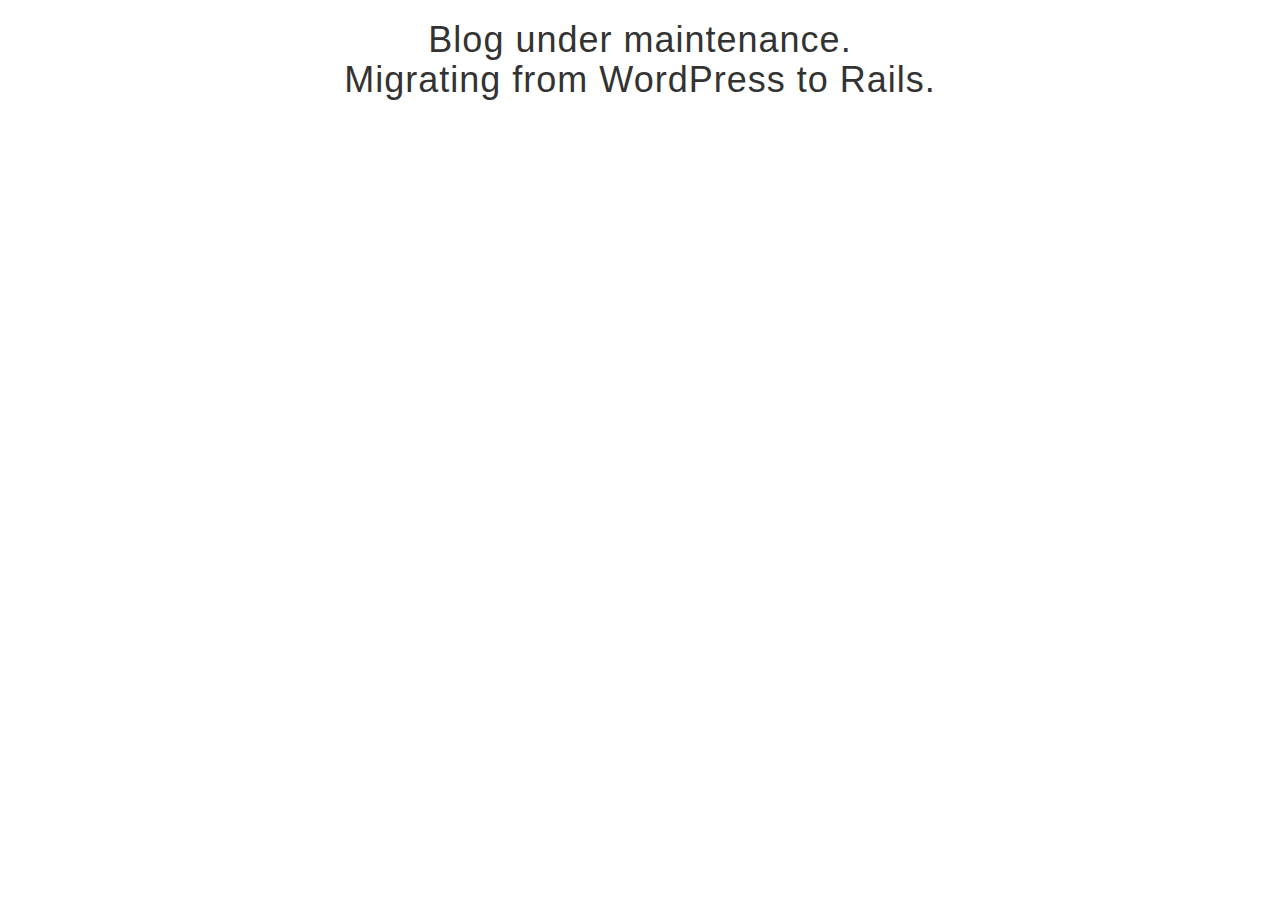
<file: blog.html>
<!DOCTYPE html>
<html lang="en">

<head>

    <meta charset="utf-8">
    <meta http-equiv="X-UA-Compatible" content="IE=edge">
    <meta name="viewport" content="width=device-width, initial-scale=1">
    <meta name="description" content="">
    <meta name="author" content="">

    <title>Jitin Dodd</title>

    <!-- Bootstrap Core CSS -->
    <link href="css/bootstrap.min.css" rel="stylesheet">

    <!-- Custom CSS -->
    <link href="css/style.css" rel="stylesheet">

    <!-- Custom Fonts -->
    <link href="font-awesome/css/font-awesome.min.css" rel="stylesheet" type="text/css">
    <link href="http://fonts.googleapis.com/css?family=Lora:400,700,400italic,700italic" rel="stylesheet" type="text/css">
    <link href="http://fonts.googleapis.com/css?family=Montserrat:400,700" rel="stylesheet" type="text/css">
    
    <!-- Favicon -->
    <link rel="apple-touch-icon" sizes="57x57" href="../img/apple-icon-57x57.png">
    <link rel="apple-touch-icon" sizes="60x60" href="../img/apple-icon-60x60.png">
    <link rel="apple-touch-icon" sizes="72x72" href="../img/apple-icon-72x72.png">
    <link rel="apple-touch-icon" sizes="76x76" href="../img/apple-icon-76x76.png">
    <link rel="apple-touch-icon" sizes="114x114" href="../img/apple-icon-114x114.png">
    <link rel="apple-touch-icon" sizes="120x120" href="../img/apple-icon-120x120.png">
    <link rel="apple-touch-icon" sizes="144x144" href="../img/apple-icon-144x144.png">
    <link rel="apple-touch-icon" sizes="152x152" href="../img/apple-icon-152x152.png">
    <link rel="apple-touch-icon" sizes="180x180" href="../img/apple-icon-180x180.png">
    <link rel="icon" type="image/png" sizes="192x192"  href="../img/android-icon-192x192.png">
    <link rel="icon" type="image/png" sizes="32x32" href="../img/favicon-32x32.png">
    <link rel="icon" type="image/png" sizes="96x96" href="../img/favicon-96x96.png">
    <link rel="icon" type="image/png" sizes="16x16" href="../img/favicon-16x16.png">
    <link rel="manifest" href="../img/manifest.json">
    <meta name="msapplication-TileColor" content="#ffffff">
    <meta name="msapplication-TileImage" content="../img/ms-icon-144x144.png">
    <meta name="theme-color" content="#ffffff">


    <!-- HTML5 Shim and Respond.js IE8 support of HTML5 elements and media queries -->
    <!-- WARNING: Respond.js doesn't work if you view the page via file:// -->
    <!--[if lt IE 9]>
        <script src="https://oss.maxcdn.com/libs/html5shiv/3.7.0/html5shiv.js"></script>
        <script src="https://oss.maxcdn.com/libs/respond.js/1.4.2/respond.min.js"></script>
    <![endif]-->

</head>

<body id="page-top" data-spy="scroll" data-target=".navbar-fixed-top">
    <center><h1> Blog under maintenance.</br>Migrating from WordPress to Rails. </h1></center>
</body>

</html>
</file>
<file: css/style.css>
/*
    Template Name : WebRes - Personal Resume Template
    Author : UiPasta Team
    Website : http://www.uipasta.com/
    Support : http://www.uipasta.com/support/
*/

/*
   Table Of Content
   1. Global Style
   2. Preloader
   3. Home Section and Navigation Menu
   4. Qualification and Experience
   5. About
      5.1 Skills
      5.2 Subscribe
   8. Statistics
   9. Services
  11. Contact Us
  12. Social Icons
  13. Footer
  14. Scroll To Top
  15. Responsive
  16. Useful Classes ( Such as : Margin, Padding, colors  "This classes will be helpful for you during designing/development time.")
*/

/* Global Style */

body {
  font-size: 12px;
  font-weight: 400;
  line-height: 24px;
  letter-spacing: 1px;
  height: 100%;
  font-family: "Poppins", sans-serif;
}

html,
body {
  height: 100%;
}

::selection {
  background-color: #f7639a;
  color: #ffffff;
}

::-moz-selection {
  background-color: #f7639a;
  color: #ffffff;
}

h1,
h2,
h3,
h4,
h5,
h6 {
  font-family: "Poppins", sans-serif;
}

a {
  text-decoration: none;
}

img {
  width: 100%;
}

a {
  color: #4c9cef;
}

a:hover,
a:active,
a:focus {
  color: #f7639a;
  text-decoration: none;
  outline: none;
}

p {
  line-height: 28px;
}

b {
  font-weight: 600;
}

ul,
li {
  margin: 0;
  padding: 0;
}

fieldset {
  border: 0 none;
  margin: 0 auto;
  padding: 0;
}

.no-padding {
  padding: 0;
}

.pink-color {
  color: #f7639a !important;
}

.pink-color-bg {
  background-color: #f7639a !important;
}

.section-space-padding {
  padding: 100px 0px;
}

.section-title {
  text-align: center;
}

.section-title h2 {
  margin-top: 0;
  font-weight: 600;
  font-size: 30px;
}

.section-title p {
  font-weight: 400;
  line-height: 25px;
  margin-bottom: 40px;
}

.bg-cover {
  background-repeat: no-repeat;
}

.pattern-bg {
  background: url(../images/bg/pattern-bg.png);
  background-repeat: repeat;
}

.grabbing {
  cursor: url(../images/owl-carousel/grabbing.png) 8 8, move;
}

.divider > i {
  color: #f7639a;
  font-size: 21px;
}

.divider {
  position: relative;
  width: 126px;
  margin: 0 auto;
  overflow: hidden;
  text-align: center;
}

.divider:after,
.divider:before {
  content: " ";
  width: 43px;
  position: absolute;
  border-bottom: dotted 2px #ffffff;
  top: 50%;
  margin-top: -4px;
}

.divider:before {
  left: 0;
}

.divider:after {
  right: 0;
}

.divider.dark:after,
.divider.dark:before {
  border-color: #b2b2b2;
}

.button {
  border: none;
  border-radius: 5px;
  font-family: inherit;
  font-size: 17px;
  color: inherit;
  background: none;
  cursor: pointer;
  padding: 20px 60px;
  display: inline-block;
  text-transform: uppercase;
  letter-spacing: 1px;
  font-weight: 700;
  outline: none;
  position: relative;
  -webkit-transition: all 0.3s;
  -moz-transition: all 0.3s;
  transition: all 0.3s;
}

.button:after {
  content: "";
  position: absolute;
  z-index: -1;
  -webkit-transition: all 0.3s;
  -moz-transition: all 0.3s;
  transition: all 0.3s;
}

.button-style {
  border: 3px solid #fff;
  color: #fff;
}

.button-style:hover,
.button-style:active,
.button-style:focus {
  color: #ffffff;
  background: #4c9cef;
}

.button-style-color-2:hover,
.button-style-color-2:active,
.button-style-color-2:focus {
  color: #ffffff;
  background: #f7639a !important;
}

.button-style-dark {
  border: 3px solid #000000;
  color: #000000;
}

/* Preloader */

.preloader {
  background: #f9f9f9;
  bottom: 0;
  left: 0;
  position: fixed;
  right: 0;
  top: 0;
  z-index: 99999;
}

.preloader p {
  position: absolute;
  top: 48%;
  left: 50%;
  text-align: center;
  font-size: 20px;
  color: #333333;
}

.preloader:before,
.preloader:after {
  content: "";
  width: 20px;
  height: 20px;
  position: absolute;
  top: 40%;
  left: 40%;
  background-color: #4c9cef;
  animation: squaremove 1s ease-in-out infinite;
  -webkit-animation: squaremove 1s ease-in-out infinite;
}

.preloader:after {
  bottom: 0px;
  background-color: #f7639a;
  animation-delay: 0.3s;
}

@keyframes squaremove {
  0%,
  100% {
    -webkit-transform: translate(0, 0) rotate(0);
    -ms-transform: translate(0, 0) rotate(0);
    -o-transform: translate(0, 0) rotate(0);
    transform: translate(0, 0) rotate(0);
  }

  25% {
    -webkit-transform: translate(40px, 40px) rotate(45deg);
    -ms-transform: translate(40px, 40px) rotate(45deg);
    -o-transform: translate(40px, 40px) rotate(45deg);
    transform: translate(40px, 40px) rotate(45deg);
  }

  50% {
    -webkit-transform: translate(0px, 80px) rotate(0deg);
    -ms-transform: translate(0px, 80px) rotate(0deg);
    -o-transform: translate(0px, 80px) rotate(0deg);
    transform: translate(0px, 80px) rotate(0deg);
  }

  75% {
    -webkit-transform: translate(-40px, 40px) rotate(45deg);
    -ms-transform: translate(-40px, 40px) rotate(45deg);
    -o-transform: translate(-40px, 40px) rotate(45deg);
    transform: translate(-40px, 40px) rotate(45deg);
  }
}

/* Home Section and Navigation Menu */

.home-section {
  background: #f1f1f1;
  padding-top: 60px;
}

.table {
  margin-bottom: 0px;
}

.table a {
  color: #ffffff;
}

.table > tbody > tr > td {
  padding: 15px;
  border: 3px solid #e4e4e4;
}

.table tr > td {
  padding: 11px 13px;
}

tr:nth-child(1) > td {
  border-top: 0px;
}

tr > td:nth-child(1) {
  background-color: #ffffff;
  font-weight: 500;
  font-size: 13px;
  color: #888888;
  width: 140px;
}

tr > td:nth-child(2) {
  font-weight: 500;
  color: #ffffff;
  background: #4c9cef;
}

.header-top-area {
  position: fixed;
  left: 0;
  top: 0;
  width: 100%;
  z-index: 9999;
  -webkit-transition: all 0.4s ease-out;
  transition: all 0.4s ease-out;
}

.logo {
  padding-top: 28px;
  -webkit-transition: all 0.3s ease-out;
  transition: all 0.3s ease-out;
}

.logo a {
  display: block;
  color: #333333;
  /*letter-spacing: 2px;*/
  font-weight: 600;
  font-size: 14px;
  /*border-bottom: 4px solid #f7639a;*/
  width: 92px;
}

.navigation-menu .navbar-nav li a {
  color: #333333;
  text-transform: uppercase;
  font-size: 12px;
  letter-spacing: 1px;
  padding: 30px 15px;
  -webkit-transition: 0.3s;
  transition: 0.3s;
  font-weight: 600;
}

.navigation-menu .navbar-nav li a:hover {
  background: none;
  color: #f7639a;
  -webkit-transition: all 0.3s ease-out;
  transition: all 0.3s ease-out;
}

.nav li a:focus,
.nav li a:hover {
  background: none;
  color: #4c9cef;
  -webkit-transition: all 0.3s ease-out;
  transition: all 0.3s ease-out;
}

.navbar {
  margin: 0;
}

.navigation-background {
  -webkit-transition: all 0.3s ease-out;
  transition: all 0.3s ease-out;
  background: #4c9cef;
}

.navigation-background .logo {
  padding-top: 18px;
  -webkit-transition: all 0.3s ease-out;
  transition: all 0.3s ease-out;
}

.navigation-background .logo a {
  color: #ffffff;
}

.navigation-background .navigation-menu .navbar-nav li a {
  color: #fff;
  padding: 20px 15px;
  -webkit-transition: 0.3s;
  transition: 0.3s;
}

.navigation-background .navigation-menu .navbar-nav li a:hover {
  color: #fff;
}

/* Qualification and Experience */

.experience {
  margin-left: 70px;
  padding: 10px 0px;
}

.experience-item {
  position: relative;
  margin: 40px 0px;
}

.experience-circle {
  width: 120px;
  height: 120px;
  text-align: center;
  line-height: 35px;
  font-size: 14px;
  border-radius: 100%;
  position: absolute;
  left: -60px;
  transition: background 0.4s ease-in-out;
  color: #fff;
  background: #4c9cef;
  padding-top: 25px;
  box-shadow: -5px 6px 4px 0px rgba(90, 91, 95, 0.3);
}

.experience-circle:hover {
  background: #f7639a;
}

.experience-circle i {
  display: block;
  font-size: 40px;
}

.experience-company i {
  font-size: 40px !important;
  margin-top: 15px !important;
}

.experience-circle p {
  font-size: 11px;
  margin-top: 5px;
}

.experience-content {
  margin-left: 80px;
  position: relative;
  background: #fff;
  border: 2px solid #f7639a;
  border-radius: 6px;
  padding: 20px 25px;
}

.experience-content h4 {
  line-height: 30px;
}

.experience-content ul {
  margin-left: 2.5em;
}

.experience-content:after,
.experience-content:before {
  right: 100%;
  top: 35%;
  border: solid transparent;
  content: " ";
  height: 0;
  width: 0;
  position: absolute;
  pointer-events: none;
}

.experience-content:after {
  border-color: rgba(255, 255, 255, 0);
  border-right-color: #ffffff;
  border-width: 12px;
  margin-top: -20px;
}

.experience-content:before {
  border-color: rgba(238, 238, 238, 0);
  border-right-color: #f7639a;
  border-width: 16px;
  margin-top: -21px;
}

.experience-content p {
  color: #696969;
}

.experience-color-blue {
  border: 2px solid #4c9cef !important;
}

.experience-color-blue:before {
  border-right-color: #4c9cef !important;
}

/* About */

.about {
  background: #f9f9f9;
}

.about-me-text {
  padding: 50px;
  background-color: #ffffff;
  box-shadow: -2px 40px 34px -24px rgba(0, 0, 0, 0.2);
  border-radius: 255px 15px 225px 15px/15px 225px 15px 255px;
  border: solid 7px #4c9cef;
  border-left-color: #f7639a;
  border-right-color: #f7639a;
}

.about-me-text p:first-letter {
  font-size: 35px;
  color: #ffffff;
  background: #f7639a;
  padding: 0px 20px;
  width: 50px;
  height: 50px;
  border-radius: 50%;
  line-height: 61px;
  margin-right: 5px;
}

.education-activities-ul {
  margin-left: 30px;
}

/* Skills */

.my-skill strong,
.my-skill span {
  font-size: 18px;
  font-weight: 400;
  padding-bottom: 6px;
  display: inline-block;
}

.my-skill .progress {
  background: #dedede;
  border-radius: 10px;
  box-shadow: none;
  height: 12px;
  margin-bottom: 30px;
}

.my-skill .progress-bar-primary {
  background: #4c9cef;
}

.modal-body .btn {
  background-color: #f7639a;
  margin-top: -68px;
  position: relative;
  margin-right: -35px;
  width: 50px;
  height: 50px;
  border-radius: 100%;
  color: #ffffff;
  line-height: 39px;
  font-size: 20px;
  outline: 0;
  box-shadow: 0px 1px 2px 0px rgba(90, 91, 95, 0.15);
  transition: all 0.3s ease-in-out;
}

.modal-body .btn:hover {
  box-shadow: 0px 16px 22px 0px rgba(90, 91, 95, 0.3);
  outline: 0;
}

.briefcase-icon {
  color: #b5651d;
}
.gear-icon {
  color: silver;
}

.trophy-icon {
  color: goldenrod;
}

.gamepad-icon {
  color: red;
}

/* Subscribe */

.subscribe .modal-content {
  background: url(../images/bg/subscribe-pattern.png);
  background-repeat: repeat;
}

#mc-form {
  text-align: center;
}

.mc-label {
  font-weight: 400;
}

.subscribe-form {
  margin-bottom: 15px;
  position: relative;
}

.subscribe-form .text-input {
  padding: 20px;
  border-radius: 50px;
  border: solid 1px #ffffff;
  background: #4c9cef;
  color: #ffffff;
  width: 100%;
  font-size: 15px;
  outline: none;
}

.subscribe-form .text-input::-webkit-input-placeholder {
  color: #ffffff;
  opacity: 1;
}

.subscribe-form .text-input:-moz-placeholder {
  color: #ffffff;
  opacity: 1;
}

.subscribe-form .text-input::-moz-placeholder {
  color: #ffffff;
  opacity: 1;
}

.subscribe-form .text-input:-ms-input-placeholder {
  color: #ffffff;
  opacity: 1;
}

.subscribe-form .text-input:focus::-webkit-input-placeholder {
  opacity: 0.5;
}

.subscribe-form .text-input:focus:-moz-input-placeholder {
  opacity: 0.5;
}

.subscribe-form .text-input:focus::-moz-input-placeholder {
  opacity: 0.5;
}

.subscribe-form .text-input:focus:-ms-input-placeholder {
  opacity: 0.5;
}

.subscribe-form .submit-btn {
  position: absolute;
  font-size: 18px;
  letter-spacing: 1px;
  color: #fff;
  font-weight: 600;
  background: #f7639a;
  border: none;
  top: 5px;
  right: 5px;
  bottom: 5px;
  border-radius: 50px;
  width: 150px;
  text-align: center;
  outline: none;
}

.subscribe-form .submit-btn:active {
  opacity: 0.8;
}

.skills-list {
  margin-left: 15px;
}

.uni-info {
  margin-left: 15px;
}

/* Statistics */

.statistics-section {
  background: url(../images/bg/statistics.jpg);
  background-size: cover;
  background-attachment: fixed;
}

.statistics {
  padding: 35px;
  margin-top: 20px;
  margin-bottom: 20px;
  overflow: hidden;
  border-radius: 10px;
}

.statistics.block .statistics-icon,
.statistics.block .statistics-content {
  width: auto;
  float: none;
  text-align: center;
}

.statistics-icon {
  text-align: center;
  font-size: 50px;
  color: #ffffff;
}

.statistics-content {
  text-align: center;
  margin-top: 25px;
  color: #ffffff;
}

.statistics-content > h5 {
  font-size: 34px;
  margin-top: 0;
}

.statistics-content > span {
  display: block;
  font-weight: 500;
  font-size: 12px;
  letter-spacing: 1px;
}

/* Contact Us */

.contact-us {
  padding: 50px;
  background-color: #ffffff;
  box-shadow: -2px 40px 34px -24px rgba(0, 0, 0, 0.2);
  border-radius: 255px 15px 225px 15px/15px 225px 15px 255px;
  border: solid 7px #4c9cef;
  border-left-color: #f7639a;
  border-right-color: #f7639a;
}

.contact-us-detail {
  position: absolute;
  left: 83%;
  top: -4%;
  background-color: #4c9cef;
  padding: 10px 20px;
  border-radius: 5px;
  font-weight: 600;
}

.contact-us-detail:hover {
  background-color: #f7639a;
}

.contact-us-detail a {
  color: #ffffff;
}

.contact-us-detail a:hover {
  color: #ffffff;
}

.form-group {
  margin-bottom: 25px;
}

.form-control {
  border: 2px solid transparent;
  height: 50px;
  border-radius: 2px;
  -webkit-border-radius: 2px;
  -moz-border-radius: 2px;
  -ms-border-radius: 2px;
  -o-border-radius: 2px;
  -webkit-box-shadow: 0 1px 4px 0 rgba(0, 0, 0, 0.14);
  -moz-box-shadow: 0 1px 4px 0 rgba(0, 0, 0, 0.14);
  -ms-box-shadow: 0 1px 4px 0 rgba(0, 0, 0, 0.14);
  -o-box-shadow: 0 1px 4px 0 rgba(0, 0, 0, 0.14);
  box-shadow: 0 1px 4px 0 rgba(0, 0, 0, 0.14);
  -webkit-transition: all 150ms ease-in-out 0s;
  -moz-transition: all 150ms ease-in-out 0s;
  -ms-transition: all 150ms ease-in-out 0s;
  -o-transition: all 150ms ease-in-out 0s;
  transition: all 150ms ease-in-out 0s;
}
.form-control:focus {
  border-color: #171717;
  -webkit-box-shadow: none;
  -moz-box-shadow: none;
  -ms-box-shadow: none;
  -o-box-shadow: none;
  box-shadow: none;
}

.form-control:focus {
  border-color: #4c9cef;
  border-width: 2px;
}

/* Social Icons */

.social-icon {
  list-style: none;
  padding-left: 0;
  margin: 0;
  text-align: center;
}

.social-icon:before,
.social-icon:after {
  content: " ";
  display: table;
}

.social-icon:after {
  clear: both;
}

.social-icon li {
  display: inline-block;
  margin: 2px 4px;
}

.social-icon li a {
  display: block;
  width: 60px;
  height: 60px;
  line-height: 66px;
  color: #fff;
  text-align: center;
  border: 0 none;
  border-radius: 50%;
  font-size: 27px;
  box-shadow: 0px 1px 2px 0px rgba(90, 91, 95, 0.15);
  transition: all 0.3s ease-in-out;
}

.social-icon li a:hover {
  box-shadow: 0px 8px 15px 0px rgba(90, 91, 95, 0.33);
}

.facebook {
  background-color: #3b5998;
}

.twitter {
  background-color: #1da1f2;
}

.google-plus {
  background-color: #dd4b39;
}

.instagram {
  background-color: #464545;
}

.linkedin {
  background-color: #0077b5;
}

.pinterest {
  background-color: #bd081c;
}

.youtube {
  background-color: #cd201f;
}

.vimeo {
  background-color: #1ab7ea;
}

.dribbble {
  background-color: #ea4c89;
}

.behance {
  background-color: #1769ff;
}

.flickr {
  background-color: #ff0084;
}

.tumblr {
  background-color: #35465c;
}

.foursquare {
  background-color: #f94877;
}

.github {
  background-color: #333333;
}

.skype {
  background-color: #00aff0;
}

/* Footer */

.footer-section {
  background: url(../images/bg/footer-bg.png);
  background-repeat: repeat;
  padding: 80px 0px;
  color: #f8f8f8;
}

.footer-section p {
  font-size: 14px;
}

/* Scroll To Top */

.scroll-to-top {
  background-color: #4c9cef;
  display: none;
  width: 60px;
  height: 60px;
  font-size: 25px;
  border-radius: 100%;
  line-height: 67px;
  text-align: center;
  color: #fff;
  position: fixed;
  right: 20px;
  bottom: 30px;
  z-index: 999;
  box-shadow: 0px 1px 2px 0px rgba(90, 91, 95, 0.15);
  transition: all 0.3s ease-in-out;
}

.scroll-to-top:hover,
.scroll-to-top:focus {
  background-color: #f7639a;
  color: #ffffff;
  box-shadow: 0px 16px 22px 0px rgba(90, 91, 95, 0.3);
}

/* Responsive */

@media only screen and (max-width: 1199px) {
  .experience-circle i {
    font-size: 30px;
  }

  .experience-content {
    margin-left: 75px;
  }

  .experience-content:after,
  .experience-content:before {
    top: 30%;
  }
}

@media only screen and (min-width: 767px) and (max-width: 991px) {
  .navigation-menu .navbar-nav li a {
    padding: 30px 11px;
    font-size: 12px;
  }

  .navigation-background .navigation-menu .navbar-nav li a {
    padding: 30px 11px;
    font-size: 12px;
  }

  .navigation-background .logo {
    padding-top: 28px;
  }

  .margin-left-setting {
    margin-left: 0px !important;
  }
}

@media only screen and (max-width: 991px) {
  .call-to-action h2 {
    font-size: 20px;
  }
}

@media only screen and (max-width: 767px) {
  .navbar-toggle .icon-bar {
    background: #f7639a;
  }

  .navigation-background .navbar-toggle .icon-bar {
    background: #ffffff;
  }

  .navbar-toggle {
    margin-right: 0px;
    margin-top: -30px;
  }

  .navbar {
    min-height: 0px;
  }

  .navigation-menu .navbar-nav li a {
    padding: 11px 15px;
    color: #ffffff;
  }

  .navigation-menu .navbar-nav li a:hover {
    color: #ffffff;
  }

  .navigation-background .navigation-menu .navbar-nav li a:hover {
    color: #ffffff;
  }

  .navigation-background .navigation-menu .navbar-nav li a {
    padding: 11px 15px;
  }

  .navbar-fixed-bottom .navbar-collapse,
  .navbar-fixed-top .navbar-collapse {
    max-height: 420px;
  }

  .navbar-toggle {
    margin-top: -30px;
  }

  .navbar-collapse {
    background: #4c9cef;
  }

  .navigation-background .navbar-collapse {
    background: #4c9cef;
  }

  .section-title h2 {
    font-size: 22px;
  }

  .testimonial-word {
    padding: 0;
  }

  .testimonial-carousel-list {
    margin-top: 0px;
  }

  .call-to-action h2 {
    font-size: 18px;
    line-height: 35px;
  }

  .contact-us-detail {
    left: 39%;
  }

  .owl-prev {
    left: 5px;
  }

  .owl-next {
    right: 5px;
  }

  .scroll-to-top {
    width: 45px !important;
    height: 45px !important;
    font-size: 20px !important;
    line-height: 52px !important;
    right: 8px !important;
    bottom: 15px !important;
  }
}

@media only screen and (max-width: 555px) {
  .social-icon li a {
    width: 40px;
    height: 40px;
    line-height: 44px;
    font-size: 16px;
  }

  .section-title h2 {
    font-size: 16px;
    font-weight: 500;
  }

  .section-title p {
    font-weight: 300;
    font-size: 12px;
  }

  .statistics-content > h5 {
    font-size: 20px;
  }

  .statistics-content > span {
    font-size: 10px;
  }

  .statistics-icon {
    font-size: 30px;
  }

  .services-section hr {
    width: 35px;
  }

  .services-section h3 {
    font-size: 12px;
  }

  .services-section .services-detail {
    width: 180px;
    height: 180px;
  }

  .services-section .services-detail i {
    font-size: 30px;
    margin-top: 45px;
  }

  .owl-theme .owl-controls .owl-buttons div {
    padding: 6px 10px;
    width: 40px;
    height: 40px;
    line-height: 36px;
    font-size: 8px;
  }

  .contact-us-detail {
    left: 30%;
  }
}

@media only screen and (max-width: 500px) {
  .experience {
    margin-left: 0px;
    border: 0px;
  }

  .experience-circle {
    margin: 0 auto;
    position: static;
    margin-bottom: 20px;
  }

  .experience-content {
    padding: 10px 15px;
    margin-left: 0px;
    text-align: center;
  }

  .experience-content:after,
  .experience-content:before {
    display: none;
  }
}

@media only screen and (max-width: 449px) {
  .button {
    font-size: 13px;
    padding: 14px 28px;
    font-weight: 600;
  }

  .contact-us-detail {
    left: 25%;
  }
}

/* Useful Classes */

/* Spacing ( with Margin and Padding ) */

/* Margin */

.margin-0 {
  margin: 0px !important;
}

/* Margin Top */

.margin-top-0 {
  margin-top: 0px !important;
}

.margin-top-10 {
  margin-top: 10px !important;
}

.margin-top-20 {
  margin-top: 20px !important;
}

.margin-top-30 {
  margin-top: 30px !important;
}

.margin-top-40 {
  margin-top: 40px !important;
}

.margin-top-50 {
  margin-top: 50px !important;
}

.margin-top-60 {
  margin-top: 60px !important;
}

.margin-top-70 {
  margin-top: 70px !important;
}

.margin-top-80 {
  margin-top: 80px !important;
}

.margin-top-90 {
  margin-top: 90px !important;
}

.margin-top-100 {
  margin-top: 100px !important;
}

.margin-top-120 {
  margin-top: 120px !important;
}

.margin-top-150 {
  margin-top: 150px !important;
}

.margin-top-200 {
  margin-top: 200px !important;
}

/* Margin Bottom */

.margin-bottom-0 {
  margin-bottom: 0px !important;
}

.margin-bottom-10 {
  margin-bottom: 10px !important;
}

.margin-bottom-20 {
  margin-bottom: 20px !important;
}

.margin-bottom-30 {
  margin-bottom: 30px !important;
}

.margin-bottom-40 {
  margin-bottom: 40px !important;
}

.margin-bottom-50 {
  margin-bottom: 50px !important;
}

.margin-bottom-60 {
  margin-bottom: 60px !important;
}

.margin-bottom-70 {
  margin-bottom: 70px !important;
}

.margin-bottom-80 {
  margin-bottom: 80px !important;
}

.margin-bottom-90 {
  margin-bottom: 90px !important;
}

.margin-bottom-100 {
  margin-bottom: 100px !important;
}

.margin-bottom-120 {
  margin-bottom: 120px !important;
}

.margin-bottom-150 {
  margin-bottom: 150px !important;
}

.margin-bottom-200 {
  margin-bottom: 200px !important;
}

/* Padding */

.padding-0 {
  padding: 0px !important;
}

/* Padding Top */

.padding-top-0 {
  padding-top: 0px !important;
}

.padding-top-10 {
  padding-top: 10px !important;
}

.padding-top-20 {
  padding-top: 20px !important;
}

.padding-top-30 {
  padding-top: 30px !important;
}

.padding-top-40 {
  padding-top: 40px !important;
}

.padding-top-50 {
  padding-top: 50px !important;
}

.padding-top-60 {
  padding-top: 60px !important;
}

.padding-top-70 {
  padding-top: 70px !important;
}

.padding-top-80 {
  padding-top: 80px !important;
}

.padding-top-90 {
  padding-top: 90px !important;
}

.padding-top-100 {
  padding-top: 100px !important;
}

.padding-top-120 {
  padding-top: 120px !important;
}

.padding-top-150 {
  padding-top: 150px !important;
}

.padding-top-200 {
  padding-top: 200px !important;
}

/* Padding Bottom */

.padding-bottom-0 {
  padding-bottom: 0px !important;
}

.padding-bottom-10 {
  padding-bottom: 10px !important;
}

.padding-bottom-20 {
  padding-bottom: 20px !important;
}

.padding-bottom-30 {
  padding-bottom: 30px !important;
}

.padding-bottom-40 {
  padding-bottom: 40px !important;
}

.padding-bottom-50 {
  padding-bottom: 50px !important;
}

.padding-bottom-60 {
  padding-bottom: 60px !important;
}

.padding-bottom-70 {
  padding-bottom: 70px !important;
}

.padding-bottom-80 {
  padding-bottom: 80px !important;
}

.padding-bottom-90 {
  padding-bottom: 90px !important;
}

.padding-bottom-100 {
  padding-bottom: 100px !important;
}

.padding-bottom-120 {
  padding-bottom: 120px !important;
}

.padding-bottom-150 {
  padding-bottom: 150px !important;
}

.padding-bottom-200 {
  padding-bottom: 200px !important;
}

/* Colors */

.color-1 {
  color: #f306a0;
}

.color-2 {
  color: #d60bfb;
}

.color-3 {
  color: #d8be10;
}

.color-4 {
  color: #0fd28a;
}

.color-5 {
  color: #f97400;
}

.color-6 {
  color: #08a6f3;
}

/* Background Color */

.bg-color-1 {
  background-color: #f306a0;
}

.bg-color-2 {
  background-color: #d60bfb;
}

.bg-color-3 {
  background-color: #d8be10;
}

.bg-color-4 {
  background-color: #0fd28a;
}

.bg-color-5 {
  background-color: #f97400;
}

.bg-color-6 {
  background-color: #08a6f3;
}

/* Tooltip Styles */

.tooltip-inner {
  font-style: italic;
  padding: 10px 12px;
  min-width: 150px;
  width: 100%;
}

.tooltip.top {
  margin-top: -15px;
}

.tooltip.bottom {
  margin-top: 15px;
  bottom: auto;
  left: auto;
  right: auto;
}

.tooltip.left {
  margin-right: 15px;
}

.tooltip.right {
  margin-left: 15px;
}

.tooltip-color .tooltip-inner {
  color: #fff;
}

/* Company Logos */

.coinbase_logo {
  margin-top: 1em;
  height: 40%;
  width: 80%;
}

.yf_logo {
  margin-top: 0.3em;
  height: 70%;
  width: 55%;
}

.dox_logo {
  margin-top: 0.5em;
  height: 60%;
  width: 50%;
}

.clab_logo {
  margin-top: 0.5em;
  height: 60%;
  width: 50%;
}

.sap_logo {
  margin-top: 1em;
  height: 50%;
  width: 70%;
}

.flipp_logo {
  margin-top: 0.5em;
  width: 80%;
}
</file>
